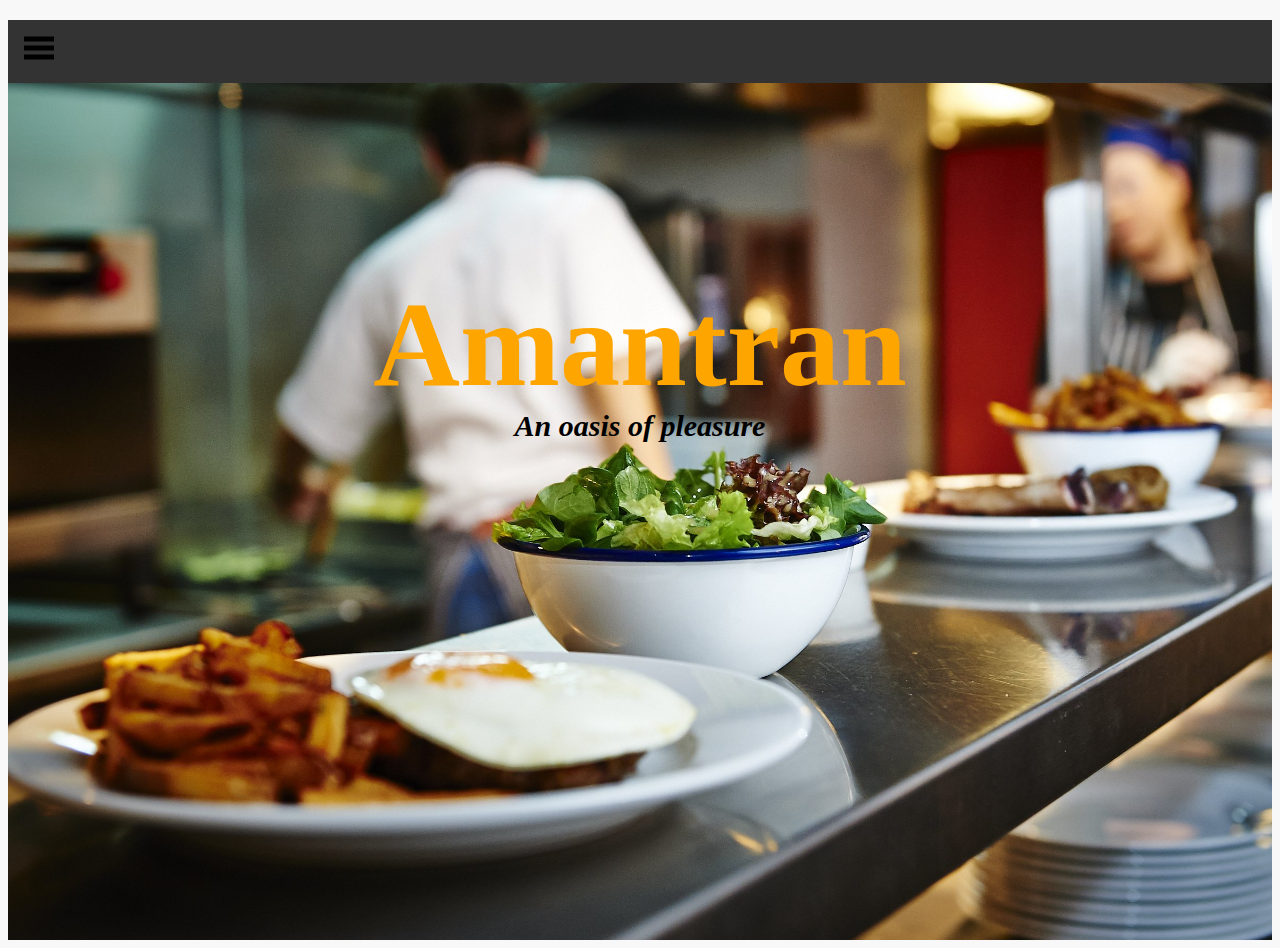
<file: index.html>
<!DOCTYPE html>
<html>
	<head>
		<title>Website</title>
		<link rel="stylesheet" href="style.css">
	</head>
	<body>
		<div class="hero-image">
    			<div class="hero-text">
    				<font color="orange" face = "Dyuthi"><h1 style="font-size:120px">Amantran</h1></font>
    				<i><font color="black" face = "Chilanka"><h3 style="font-size:30px">An oasis of pleasure</h3></font></i>
			</div>

			<div id="sideNavigation" class="sidenav">
				 <a href="javascript:void(0)" class="closebtn" onclick="closeNav()">&times;</a>
				 <a href="#">Home</a>
				 <a href="menu.html">Menu</a>
				 <a href="login.html">Login</a>
				 <a href="about_us.php">About Us</a>
			</div>
	 
			<nav class="topnav">
			 	<a href="#" onclick="openNav()">
					<svg width="30" height="30" id="icoOpen">
						<path d="M0,5 30,5" stroke="#000" stroke-width="5"/>
						<path d="M0,14 30,14" stroke="#000" stroke-width="5"/>
						<path d="M0,23 30,23" stroke="#000" stroke-width="5"/>
			   		 </svg>
			  	</a>
			</nav>
			 
			
			<script src="script.js"></script>
  		
	
		</div>

	</body>
</file>
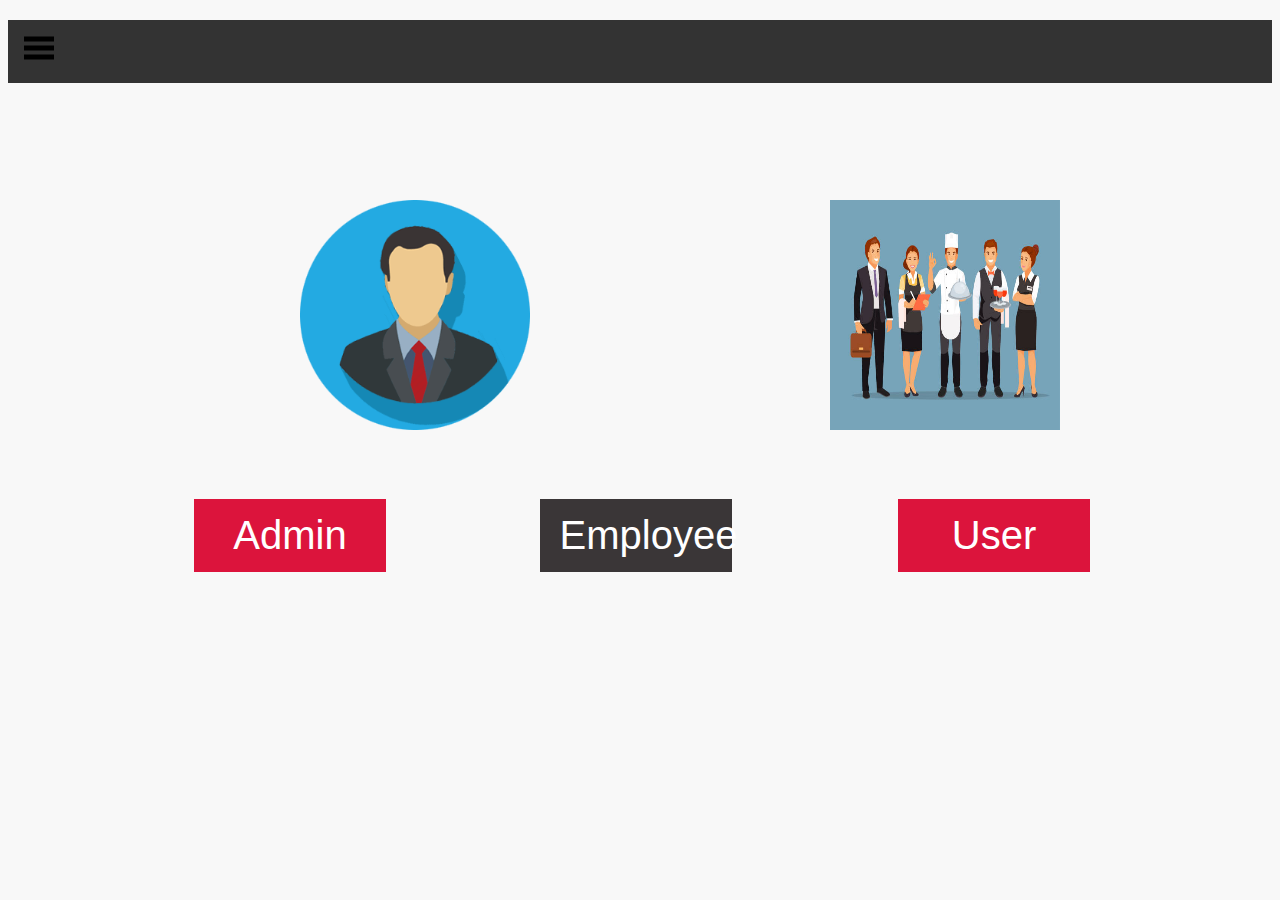
<file: login.html>
<!DOCTYPE html>
<html>
	<head>
		<link rel="stylesheet" href="style.css">
	</head>
	<body bgcolor="#FFF8DC">
		<div id="sideNavigation" class="sidenav">
			 <a href="javascript:void(0)" class="closebtn" onclick="closeNav()">&times;</a>
			 <a href="index.html">Home</a>
			 <a href="menu.html">Menu</a>
			 <a href="#">Login</a>
			 <a href="about_us.php">About Us</a>
		</div>
 
		<nav class="topnav">
		 	<a href="#" onclick="openNav()">
				<svg width="30" height="30" id="icoOpen">
					<path d="M0,5 30,5" stroke="#000" stroke-width="5"/>
					<path d="M0,14 30,14" stroke="#000" stroke-width="5"/>
					<path d="M0,23 30,23" stroke="#000" stroke-width="5"/>
		   		 </svg>
		  	</a>
		</nav>
		<img style="position:absolute; TOP:200px; LEFT:300px; WIDTH:230px; HEIGHT:230px" src="images/admin.png">  
		<img style="position:absolute; TOP:200px; LEFT:830px; WIDTH:230px; HEIGHT:230px" src="images/employee.jpg">  
		<img style="position:absolute; TOP:200px; LEFT:1350px; WIDTH:230px; HEIGHT:230px" src="images/user.jpg">  
		<button type="button" class="button1"><a style="text-decoration:none" href="admin_login.php"><font color="white">Admin</font></a></button>
		<button type="button" class="button2"><a style="text-decoration:none" href="employee_login.php"><font color="white">Employee</font></a></button>
		<button type="button"class="button3"><a style="text-decoration:none" href="user_login.php"><font color="white">User</font></a></button>
		<script src="script.js"></script>
		
	<!--do bootstrapping-->
		
			
	</body>
</html>
</file>
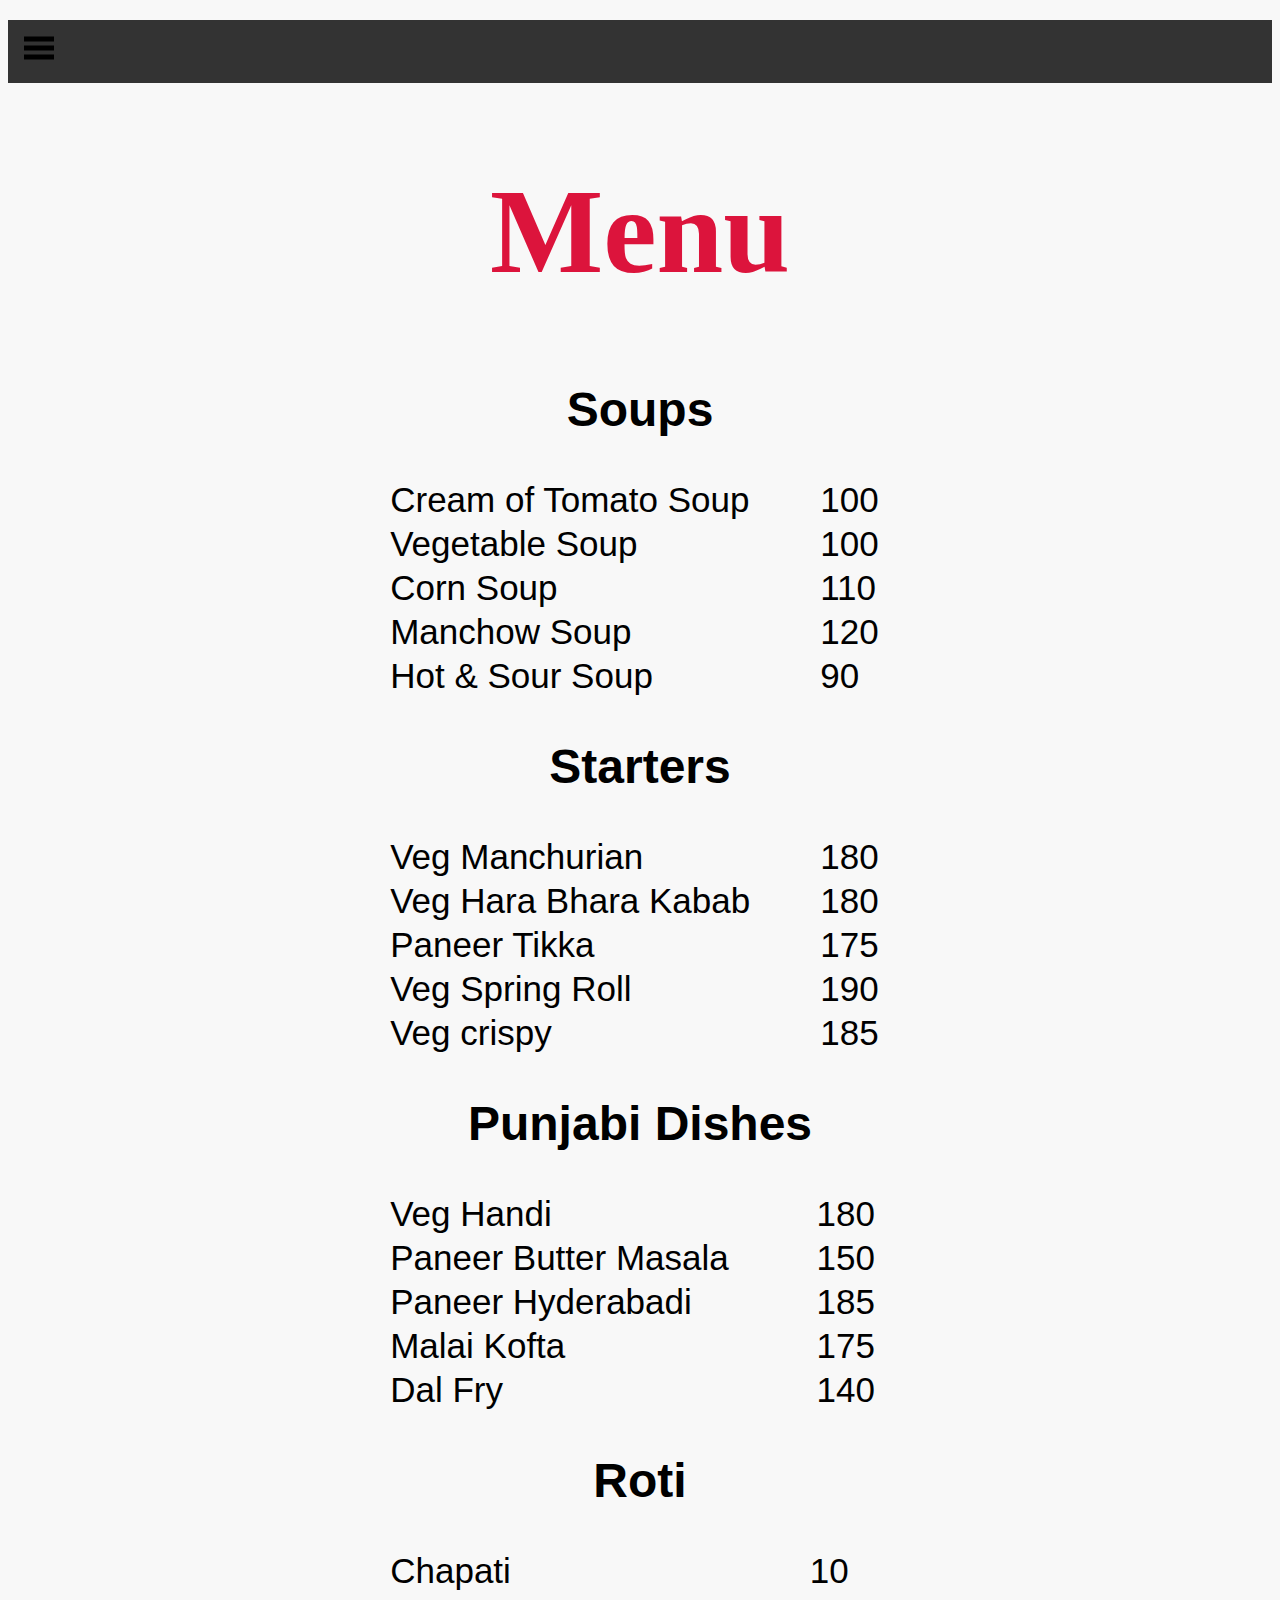
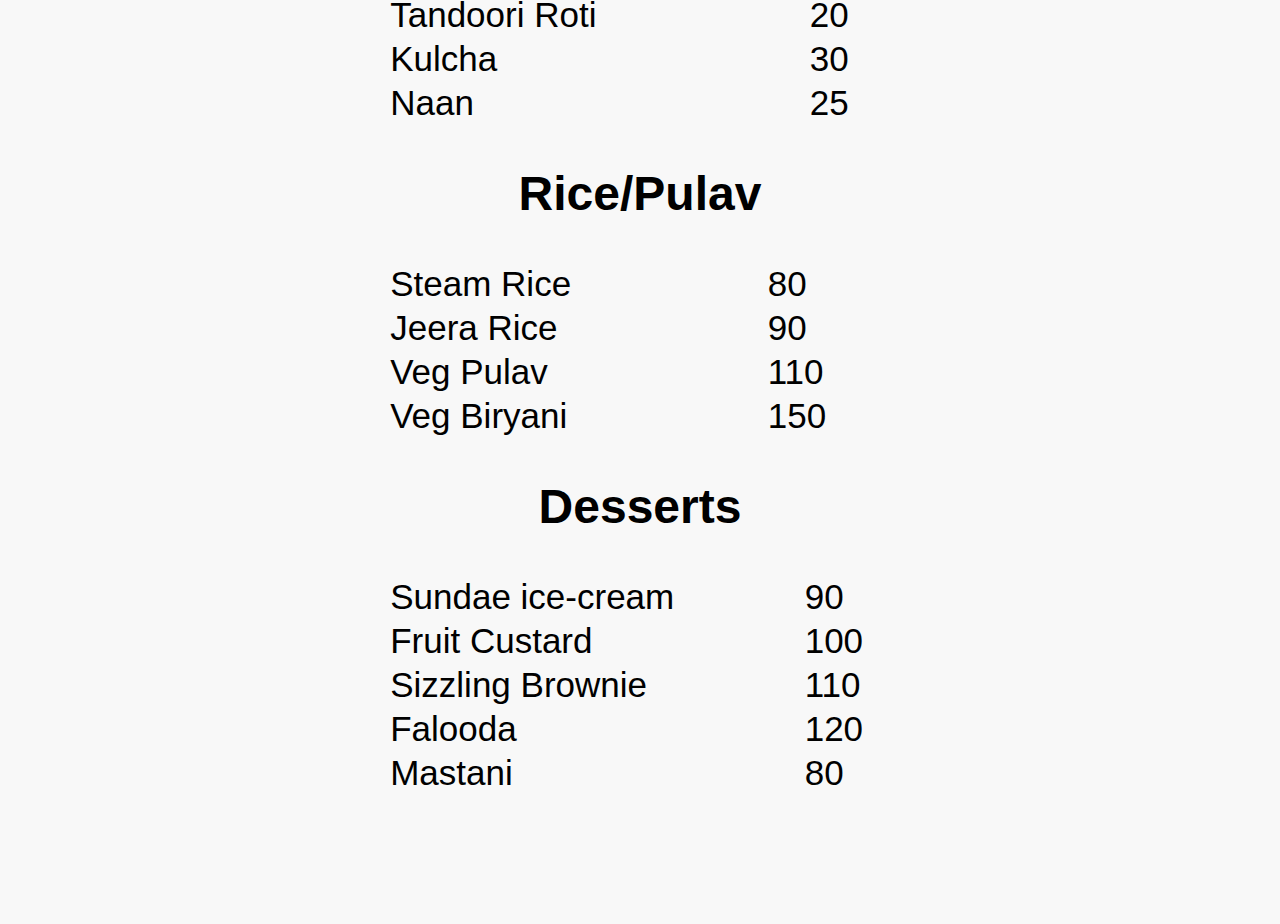
<file: menu.html>
<!DOCTYPE html>
<html>
	<head>
		<title>Menu</title>
		<link rel="stylesheet" href="style.css">
	</head>
	<body bgcolor="#FFF8DC">
		<div id="sideNavigation" class="sidenav">
			 <a href="javascript:void(0)" class="closebtn" onclick="closeNav()">&times;</a>
			 <a href="index.html">Home</a>
			 <a href="#">Menu</a>
			 <a href="login.html">Login</a>
			 <a href="about_us.php">About Us</a>
		</div>
 
		<nav class="topnav">
		 	<a href="#" onclick="openNav()">
				<svg width="30" height="30" id="icoOpen">
					<path d="M0,5 30,5" stroke="#000" stroke-width="5"/>
					<path d="M0,14 30,14" stroke="#000" stroke-width="5"/>
					<path d="M0,23 30,23" stroke="#000" stroke-width="5"/>
		   		 </svg>
		  	</a>
		</nav>
		<script src="script.js"></script>

		<center><font color="#DC143C" face = "Dyuthi"><h1 style="font-size:120px">Menu</h1></font></center>
		<!-- soups,starters,roti,sabji,dessert-->
		<div class ="order-menu-text">
			<center><font color="Black" face = "Arial" size ="10"><b>Soups</b></font></center>
			<br>
			<table style="width:40%" align = "center">
			  <tr>
			    <td>Cream of Tomato Soup</td>
			    <td>100</font></td>
			  </tr>
			  <tr>
			    <td>Vegetable Soup </td>
			    <td>100</td>
			  </tr>
			  <tr>
			    <td>Corn Soup</td>
			    <td>110</td>
			  </tr>
			  <tr>
			    <td>Manchow Soup</td>
			    <td>120</td>
			  </tr>
			  <tr>
			    <td>Hot & Sour Soup</td>
			    <td>90</td>
			  </tr>
			</table>
			<img style="position:absolute; TOP:480px; LEFT:1400px; WIDTH:230px; HEIGHT:230px" src="images/soup.jpeg">  
			<br>
			<center><font color="Black" face = "Arial" size ="10"><b>Starters</b></font></center>
			<br>
			<table style="width:40%" align = "center">
			  <tr>
			    <td>Veg Manchurian</td>
			    <td>180</font></td>
			  </tr>
			  <tr>
			    <td>Veg Hara Bhara Kabab</td>
			    <td>180</td>
			  </tr>
			  <tr>
			    <td>Paneer Tikka</td>
			    <td>175</td>
			  </tr>
			  <tr>
			    <td>Veg Spring Roll</td>
			    <td>190</td>
			  </tr>
			  <tr>
			    <td>Veg crispy</td>
			    <td>185</td>
			  </tr>
			</table>
			<img style="position:absolute; TOP:850px; LEFT:1400px; WIDTH:230px; HEIGHT:230px" src="images/starter.jpg"> 
			<br>
			<center><font color="Black" face = "Arial" size ="10"><b>Punjabi Dishes</b></font></center>
			<br>
			<table style="width:40%" align = "center">
			  <tr>
			    <td>Veg Handi</td>
			    <td>180</font></td>
			  </tr>
			  <tr>
			    <td>Paneer Butter Masala</td>
			    <td>150</td>
			  </tr>
			  <tr>
			    <td>Paneer Hyderabadi</td>
			    <td>185</td>
			  </tr>
			  <tr>
			    <td>Malai Kofta</td>
			    <td>175</td>
			  </tr>
			  <tr>
			    <td>Dal Fry</td>
			    <td>140</td>
			  </tr>
			</table>
			<img style="position:absolute; TOP:1200px; LEFT:1400px; WIDTH:230px; HEIGHT:230px" src="images/sabji.jpeg"> 
			<br> 
			<center><font color="Black" face = "Arial" size ="10"><b>Roti</b></font></center>
			<br>
			<table style="width:40%" align = "center">
			  <tr>
			    <td>Chapati</td>
			    <td>10</font></td>
			  </tr>
			  <tr>
			    <td>Tandoori Roti</td>
			    <td>20</td>
			  </tr>
			  <tr>
			    <td>Kulcha</td>
			    <td>30</td>
			  </tr>
			  <tr>
			    <td>Naan</td>
			    <td>25</td>
			  </tr>
			</table>
			<img style="position:absolute; TOP:1520px; LEFT:1400px; WIDTH:230px; HEIGHT:230px" src="images/roti.jpg">   
			<br>
			<center><font color="Black" face = "Arial" size ="10"><b>Rice/Pulav</b></font></center>
			<br>
			<table style="width:40%" align = "center">
			  <tr>
			    <td>Steam Rice</td>
			    <td>80</font></td>
			  </tr>
			  <tr>
			    <td>Jeera Rice</td>
			    <td>90</td>
			  </tr>
			  <tr>
			    <td>Veg Pulav</td>
			    <td>110</td>
			  </tr>
			  <tr>
			    <td>Veg Biryani</td>
			    <td>150</td>
			  </tr>
			</table>
			<img style="position:absolute; TOP:1850px; LEFT:1400px; WIDTH:230px; HEIGHT:230px" src="images/rice.jpeg">  
			<br>
			<center><font color="Black" face = "Arial" size ="10"><b>Desserts</b></font></center>
			<br>
			<table style="width:40%" align = "center">
			  <tr>
			    <td>Sundae ice-cream</td>
			    <td>90</font></td>
			  </tr>
			  <tr>
			    <td>Fruit Custard</td>
			    <td>100</td>
			  </tr>
			  <tr>
			    <td>Sizzling Brownie</td>
			    <td>110</td>
			  </tr>
			  <tr>
			    <td>Falooda</td>
			    <td>120</td>
			  </tr>
			  <tr>
			    <td>Mastani</td>
			    <td>80</td>
			  </tr>
			</table>
			<img style="position:absolute; TOP:2200px; LEFT:1400px; WIDTH:230px; HEIGHT:230px" src="images/dessert.jpg">  
			<br><br><br>
		</div>
	</body>
</file>
<file: style.css>
.hero-image {
  background-image: url("images/4.jpg"); /* The image used */
  height: 920px;
  background-repeat: no-repeat; /* Do not repeat the image */
  background-size: cover; /* Resize the background image to cover the entire container */
}

.hero-text {
  text-align: center;
  position: absolute;
  top: 40%;
  left: 50%;
  transform: translate(-50%, -50%);
  margin: 0;
  line-height:0;
  font-family:"Verdana";
}

.hero-image2 {
  background-image: url("images/admin_login.jpg"); /* The image used */
  height: 920px;
  /*background-repeat: no-repeat; /* Do not repeat the image */
  background-size: cover; /* Resize the background image to cover the entire container */
}
.hero-image3 {
  background-image: url("images/employee_login.jpg"); /* The image used */
  height: 920px;
  /*background-repeat: no-repeat; /* Do not repeat the image */
  background-size: cover; /* Resize the background image to cover the entire container */
}
.hero-image4 {
  background-image: url("images/user_login.jpg"); /* The image used */
  height: 920px;
  /*background-repeat: no-repeat; /* Do not repeat the image */
  background-size: cover; /* Resize the background image to cover the entire container */
}
.hero-image5 {
  background-image: url("images/user_login.jpg"); /* The image used */
  height: 1024px;
  /*background-repeat: no-repeat; /* Do not repeat the image */
  background-size: cover; /* Resize the background image to cover the entire container */
}
.hero-image6 {
  background-image: url("images/background.jpg"); /* The image used */
  height: 4096px;
  /*background-repeat: no-repeat; /* Do n7t repeat the image */
  background-size: cover; /* Resize the background image to cover the entire container */
}


/* The side navigation menu */
.sidenav {
    height: 100%; /* 100% Full-height */
    width: 0; /* 0 width - change this with JavaScript */
    position: fixed; /* Stay in place */
    z-index: 1; /* Stay on top */
    top: 0;
    left: 0;
    background-color: #111; /* Black*/
    overflow-x: hidden; /* Disable horizontal scroll */
    padding-top: 60px; /* Place content 60px from the top */
    transition: 0.5s; /* 0.5 second transition effect to slide in the sidenav */
}
 
/* The navigation menu links */
.sidenav a {
    padding: 8px 8px 8px 32px;
    text-decoration: none;
    font-size: 25px;
    color: #818181;
    display: block;
    transition: 0.3s
}
 
/* When you mouse over the navigation links, change their color */
.sidenav a:hover, .offcanvas a:focus{
    color: #f1f1f1;
}
 
/* Position and style the close button (top right corner) */
.sidenav .closebtn {
    position: absolute;
    top: 0;
    right: 25px;
    font-size: 36px;
    margin-left: 50px;
}
 
/* Style page content - use this if you want to push the page content to the right when you open the side navigation */
#main {
    transition: margin-left .5s;
    padding: 20px;
    overflow:hidden;
    width:100%;
}
body {
  overflow-x: hidden;
}
 
/* Add a black background color to the top navigation */
.topnav {
    background-color: #333;
    overflow: hidden;
}
 
/* Style the links inside the navigation bar */
.topnav a {
    float: left;
    display: block;
    color: #f2f2f2;
    text-align: center;
    padding: 14px 16px;
    text-decoration: none;
    font-size: 17px;
}
 
/* Change the color of links on hover */
.topnav a:hover {
    background-color: #ddd;
    color: black;
}
 
/* Add a color to the active/current link */
.topnav a.active {
    background-color: #4CAF50;
    color: white;
}
 
/* On smaller screens, where height is less than 450px, change the style of the sidenav (less padding and a smaller font size) */
@media screen and (max-height: 450px) {
    .sidenav {padding-top: 15px;}
    .sidenav a {font-size: 18px;}
}
 
a svg{
  transition:all .5s ease;
 
  &:hover{
    #transform:rotate(180deg);
  }
}
 
#ico{
  display: none;
}
 
.menu{
  background: #000;
  display: none;
  padding: 5px;
  width: 320px;
  @include border-radius(5px);
 
  #transition: all 0.5s ease;
 
  a{
    display: block;
    color: #fff;
    text-align: center;
    padding: 10px 2px;
    margin: 3px 0;
    text-decoration: none;
    background: #444;
 
    &:nth-child(1){
      margin-top: 0;
      @include border-radius(3px 3px 0 0 );
    }
    &:nth-child(5){
      margin-bottom: 0;
      @include border-radius(0 0 3px 3px);
    }
 
    &:hover{
      background: #555;
    }
  }
}

.order-menu-text{
 color: "Black";
 font-family:"Arial";
 font-size: 35px;
}

.button1 {
  background-color: #DC143C;
  border: none;
  color: white;
  
  text-align: center;
  text-decoration: none;
  display: inline-block;
  font-size: 40px;
  margin: 4px 2px;
  cursor: pointer;
  position: absolute;
  top: 55%;
  left:15%;
}
.button2 {
  background-color: rgb(58, 54, 55);
  border: none;
  color: white;
 
  text-align: center;
  text-decoration: none;
  display: inline-block;
  font-size: 40px;
  margin: 4px 2px;
  cursor: pointer;
  position: absolute;
  top: 55%;
  left: 42%;
}
.button3 {
  background-color: #DC143C;
  border: none;
  color: white;
 
  text-align: center;
  text-decoration: none;
  display: inline-block;
  font-size: 40px;
  margin: 4px 2px;
  cursor: pointer;
  position: absolute;
  top: 55%;
  left: 70%;
}
fieldset {
  font-size:40px;
  padding:50px;
  width:250px;
  line-height:1.8;
}

.button4 {
  background-color: #DC143C;
  border: none;
  color: white;
  padding: 30px 90px;
  text-align: center;
  text-decoration: none;
  display: inline-block;
  font-size: 40px;
  margin: 4px 2px;
  cursor: pointer;
  position: absolute;
  top: 80%;
  left:2%;
}
.button5 {
  background-color: rgb(58, 54, 55);
  border: none;
  color: white;
  padding: 30px 90px;
  text-align: center;
  text-decoration: none;
  display: inline-block;
  font-size: 40px;
  margin: 4px 2px;
  cursor: pointer;
  position: absolute;
  top:80%;
  left: 45%;
}
.button6 {
  background-color: #DC143C;
  border: none;
  color: white;
  padding: 30px 90px;
  text-align: center;
  text-decoration: none;
  display: inline-block;
  font-size: 40px;
  margin: 4px 2px;
  cursor: pointer;
  position: absolute;
  top: 80%;
  left: 78%;
}
.button7 {
  background-color:green;
  border: none;
  color: white;
  padding: 20px 80px;
  text-align: center;
  text-decoration: none;
  display: inline-block;
  font-size: 40px;
  margin: 4px 2px;
  cursor: pointer;
  position: absolute;
  top: 10%;
  left: 80%;
}
.button8 {
  background-color: #DC143C;
  border: none;
  color: white;
  padding: 30px 90px;
  text-align: center;
  text-decoration: none;
  display: inline-block;
  font-size: 40px;
  margin: 4px 2px;
  cursor: pointer;
  position: absolute;
  top: 85%;
  left: 60%;
}
body{
  margin-top:20px;
  background:#f8f8f8
}
/*set border to the form*/ 
      
form { 
  border: 3px solid #f1f1f1; 
} 
/*assign full width inputs*/ 

input[type=text], 
input[type=password] { 
  width: 30%; 
  padding: 12px 20px; 
  margin: 8px 0; 
  display: inline-block; 
  border: 1px solid #ccc; 
  box-sizing: border-box; 
} 
/*set a style for the buttons*/ 

button { 
  background-color: #4CAF50; 
  color: white; 
  padding: 14px 20px; 
  margin: 8px 0; 
  border: none; 
  cursor: pointer; 
  width: 15%; 
} 
/* set a hover effect for the button*/ 

button:hover { 
  opacity: 0.8; 
} 
/*set extra style for the cancel button*/ 

.cancelbtn { 
  width: auto; 
  padding: 10px 18px; 
  background-color: #f44336; 
  top: 85%;
left: 60%;
} 
/*centre the display image inside the container*/ 

.imgcontainer { 
  text-align: center; 
  margin: 24px 0 12px 0; 
} 
/*set image properties*/ 

img.avatar { 
  width: 40%; 
  border-radius: 50%; 
} 
/*set padding to the container*/ 

.container { 
  padding: 16px; 
} 
/*set the forgot password text*/ 

span.psw { 
  float: right; 
  padding-top: 16px; 
} 
/*set styles for span and cancel button on small screens*/ 

@media screen and (max-width: 300px) { 
  span.psw { 
      display: block; 
      float: none; 
  } 
  .cancelbtn { 
      width: 100%; 
  } 
} 
{box-sizing: border-box;}

/* Button used to open the contact form - fixed at the bottom of the page */
.open-button {
  background-color: #555;
  color: white;
  padding: 16px 20px;
  border: none;
  cursor: pointer;
  opacity: 0.8;
  position: fixed;
  bottom: 23px;
  right: 28px;
  width: 280px;
}

/* The popup form - hidden by default */
.form-popup {
  display: none;
  position: fixed;
  bottom: 0;
  right: 15px;
  border: 3px solid #f1f1f1;
  z-index: 9;
}

/* Add styles to the form container */
.form-container {
  max-width: 300px;
  padding: 10px;
  background-color: white;
}

/* Full-width input fields */
.form-container input[type=text], .form-container input[type=password] {
  width: 100%;
  padding: 15px;
  margin: 5px 0 22px 0;
  border: none;
  background: #f1f1f1;
}

/* When the inputs get focus, do something */
.form-container input[type=text]:focus, .form-container input[type=password]:focus {
  background-color: #ddd;
  outline: none;
}

/* Set a style for the submit/login button */
.form-container .btn {
  background-color: #4CAF50;
  color: white;
  padding: 16px 20px;
  border: none;
  cursor: pointer;
  width: 100%;
  margin-bottom:10px;
  opacity: 0.8;
}

/* Add a red background color to the cancel button */
.form-container .cancel {
  background-color: red;
}

/* Add some hover effects to buttons */
.form-container .btn:hover, .open-button:hover {
  opacity: 1;
} 
form {
  display :inline;
  margin:0;
  padding:0;
}
</file>
